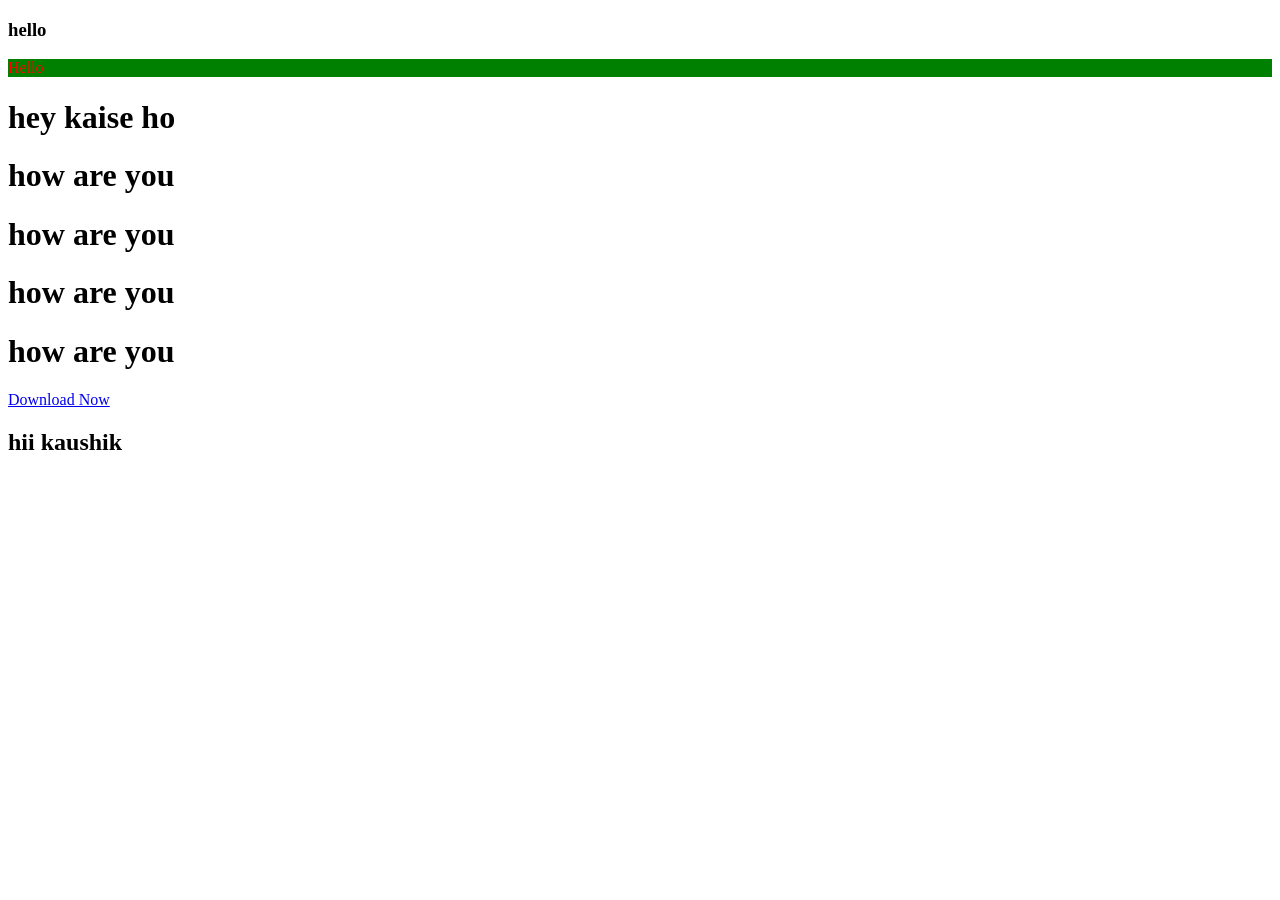
<file: Chapter_03/index.html>
<!DOCTYPE html>
<html lang="en">
<head>
    <meta charset="UTF-8">
    <meta name="viewport" content="width=device-width, initial-scale=1.0">
    <title>document object model</title>
</head>
<body>

    <div class="hh">
        Hello
    </div>

    <h1 id="abcd">hey kaise ho</h1>
    <h1 class="abcd">how are you</h1>
    <h1 class="abcd">how are you</h1>
    <h1 class="abcd">how are you</h1>
    <h1 class="abcd">how are you</h1>

    <a href="https://www.bing.com/search?q=google&form=ANSPH1&refig=6ae722f4bfca44b39ec9568cb72226be&pc=LCTS&pq=goo&pqlth=3&assgl=6&sgcn=google&qs=MB&sgtpv=AS&smvpcn=0&swbcn=10&sctcn=0&sc=10-3&sp=1&ghc=0&cvid=6ae722f4bfca44b39ec9568cb72226be&clckatsg=1&hsmssg=0">Download Now</a>

    <h2>hii</h2>

    <script src="03_DOM.js"></script>
    
</body>
</html>
</file>
